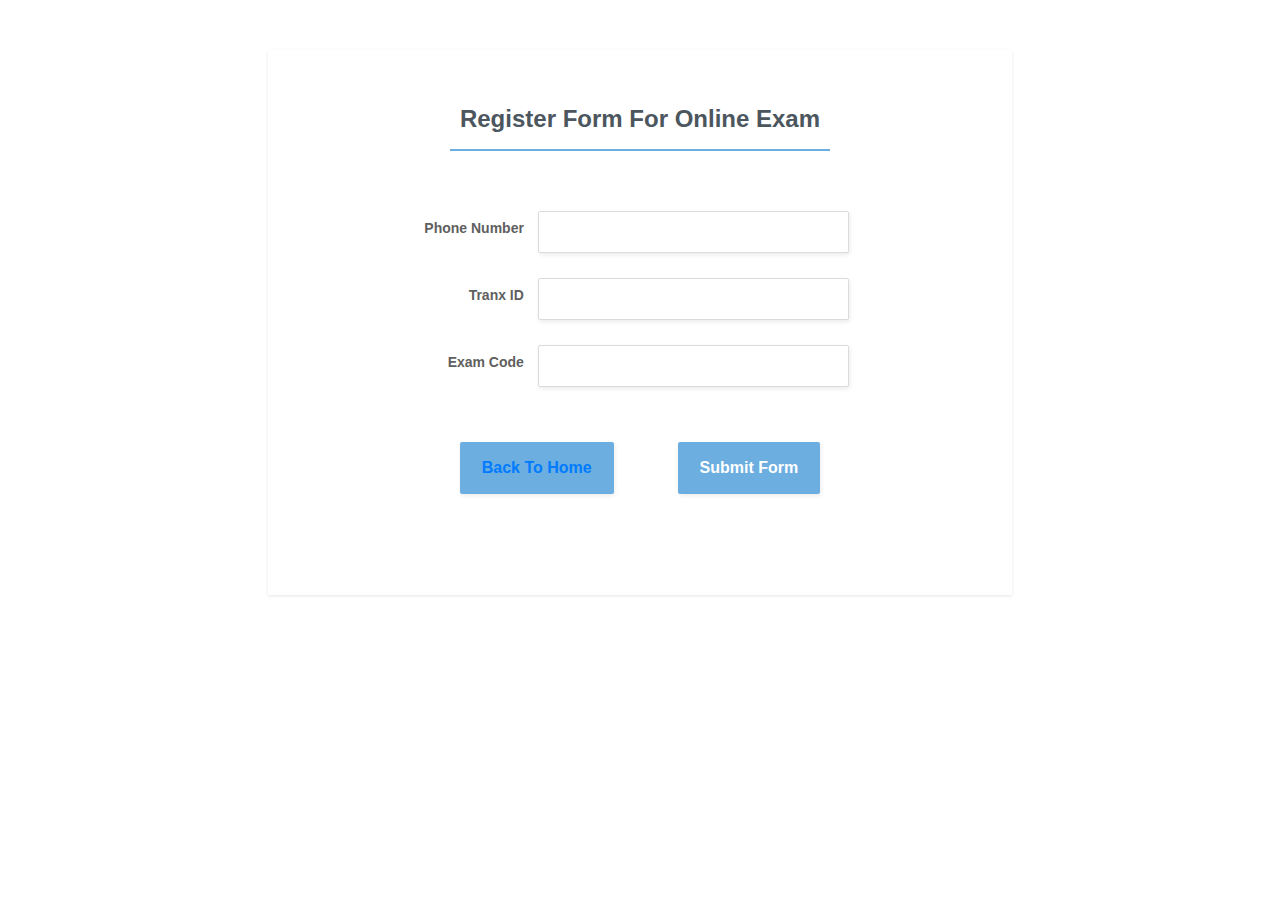
<file: Registration/registration.html>
<!DOCTYPE html>
<html>

<head>
    <meta charset="utf-8">
    <meta name="viewport" content="width=device-width, initial-scale=1.0">
    <title>registration</title>
    <link rel="stylesheet" href="assets/bootstrap/css/bootstrap.min.css">
    <link rel="stylesheet" href="https://fonts.googleapis.com/css?family=Source+Sans+Pro:300,400,700">
    <link rel="stylesheet" href="assets/css/Pretty-Registration-Form.css">
    <link rel="stylesheet" href="assets/css/styles.css">
</head>

<body>
    <div class="row register-form">
        <div class="col-md-8 offset-md-2">
            <form class="custom-form">
                <h1>Register Form For Online Exam</h1>
            
                <div class="form-row form-group">
                    <div class="col-sm-4 label-column"><label class="col-form-label" for="email-input-field">Phone Number&nbsp;</label></div>
                    <div class="col-sm-6 input-column"><input class="form-control" type="text" id="phn_num"></div>
                </div>
                <div class="form-row form-group">
                    <div class="col-sm-4 label-column"><label class="col-form-label" for="email-input-field">Tranx ID&nbsp;</label></div>
                    <div class="col-sm-6 input-column"><input class="form-control" type="text" id="tranx_id"></div>
                </div>
                <div class="form-row form-group">
                    <div class="col-sm-4 label-column"><label class="col-form-label" for="email-input-field">Exam Code&nbsp;</label></div>
                    <div class="col-sm-6 input-column"><input class="form-control" type="text" id="exam_id"></div>
                </div>
                <button class="btn btn-light submit-button" type="button" ><a style="text-decoration:none" href="index.html">Back To Home</a></button>
                <button class="btn btn-light submit-button" type="button" onclick="myfunct()" id="submit-button">Submit Form</button>
                
                <p id="mssg"></p>


                <!-- The Modal -->
<div id="myModal" class="modal">

        <!-- Modal content -->
        <div class="modal-content">
          <div class="modal-header">
            <span class="close">&times;</span>
            <h2 id="toppop"></h2>
          </div>
          <div class="modal-body">
                <p id="popmssg"></p>
                <p id="popmssg2"></p>
          </div>
          <div class="modal-footer">
            <h3></h3>
          </div>
        </div>
      
      </div>
               

            </form>
        </div>
    </div>
   
    <script src="assets/js/jquery.min.js"></script>
    <script src="assets/bootstrap/js/bootstrap.min.js"></script>
    <script>
    function myfunct(){
        var x="Submission Sent To Admin";
        var y="Thank you for the registration.";
        var z="Confirmation";
        var phn=document.getElementById("phn_num").value;
        var tranx=document.getElementById("tranx_id").value;
        var code=document.getElementById("exam_id").value;
        if(phn==null|| phn=="",tranx==null|| tranx=="",code==null|| code=="" ){
            x="Filled Requierd Data";
            y="Please try again.";
            z="Warning";
        }

        document.getElementById("mssg").innerHTML=x;
        document.getElementById("popmssg").innerHTML=x;
        document.getElementById("popmssg2").innerHTML=y;
        document.getElementById("toppop").innerHTML=z;
        
        // Get the modal
        var modal = document.getElementById("myModal");

        // Get the button that opens the modal
        var btn = document.getElementById("submit-button");

        // Get the <span> element that closes the modal
        var span = document.getElementsByClassName("close")[0];

        // When the user clicks on the button, open the modal 
        btn.onclick = function() {
            modal.style.display = "block";
        }

        // When the user clicks on <span> (x), close the modal
        span.onclick = function() {
            modal.style.display = "none";
        }

        // When the user clicks anywhere outside of the modal, close it
        window.onclick = function(event) {
        if (event.target == modal) {
            modal.style.display = "none";
        }
        }
}
    </script>
</body>

</html>
</file>
<file: Registration/assets/css/Pretty-Registration-Form.css>
.register-form form.custom-form {
  padding:55px;
  box-sizing:border-box;
  background-color:#ffffff;
  box-shadow:0 1px 3px 0 rgba(0, 0, 0, 0.1);
  font:bold 14px sans-serif;
  text-align:center;
  margin:50px;
  color:#333;
}

@media (max-width:400px) {
  .register-form form.custom-form {
    padding:55px 10px;
  }
}

.register-form .custom-form h1 {
  display:inline-block;
  color:#4c565e;
  font-size:24px;
  font-weight:bold;
  padding:0 10px 15px;
  margin-bottom:60px;
  border-bottom:2px solid rgb(108, 174, 224);
}

.register-form .custom-form .form-group {
  margin-bottom:25px;
}

.register-form .custom-form .label-column {
  text-align:right;
  color:#5F5F5F;
}

@media (max-width:768px) {
  .register-form .custom-form .label-column {
    text-align:left;
  }
}

.register-form .custom-form .input-column {
  color:#5f5f5f;
  text-align:left;
}

.register-form .custom-form .input-column input {
  color:#5f5f5f;
  box-shadow:1px 2px 4px 0 rgba(0, 0, 0, 0.08);
  padding:12px;
  border:1px solid #dbdbdb;
  border-radius:2px;
  height:42px;
}

.register-form .custom-form .dropdown .dropdown-toggle {
  background:#fff;
  border:1px solid #dbdbdb;
  box-shadow:1px 2px 4px 0 rgba(0, 0, 0, 0.08);
  color:#333;
  outline:none;
}

.register-form .custom-form .dropdown ul {
  background:#fff;
}

.register-form .custom-form .dropdown ul li a {
  background:#fff;
  color:#333;
  opacity:0.8;
}

.register-form .custom-form .dropdown ul li a:hover {
  opacity:1;
}

.register-form .custom-form .submit-button {
  border-radius:2px;
  background:#6caee0;
  color:#ffffff;
  font-weight:bold;
  box-shadow:1px 2px 4px 0 rgba(0, 0, 0, 0.08);
  padding:14px 22px;
  border:0;
  margin:30px;
  outline:none;
}
</file>
<file: Registration/assets/css/styles.css>
body {font-family: Arial, Helvetica, sans-serif;}

/* The Modal (background) */
.modal {
    display: none; /* Hidden by default */
    position: fixed; /* Stay in place */
    z-index: 1; /* Sit on top */
    left: 0;
    top: 0;
    width: 100%; /* Full width */
    height: 100%; /* Full height */
    overflow: auto; /* Enable scroll if needed */
    background-color: rgb(0,0,0); /* Fallback color */
    background-color: rgba(0,0,0,0.4); /* Black w/ opacity */
    -webkit-animation-name: fadeIn; /* Fade in the background */
    -webkit-animation-duration: 0.4s;
    animation-name: fadeIn;
    animation-duration: 0.4s
}

/* Modal Content */
.modal-content {
    position: fixed;
    bottom: 0;
    background-color: #fefefe;
    width: 100%;
    -webkit-animation-name: slideIn;
    -webkit-animation-duration: 0.4s;
    animation-name: slideIn;
    animation-duration: 0.4s
}

/* The Close Button */
.close {
    color: white;
    float: right;
    font-size: 28px;
    font-weight: bold;
}

.close:hover,
.close:focus {
    color: #000;
    text-decoration: none;
    cursor: pointer;
}

.modal-header {
    padding: 2px 16px;
    background-color: #5cb85c;
    color: white;
}

.modal-body {padding: 2px 16px;}

.modal-footer {
    padding: 2px 16px;
    background-color: #5cb85c;
    color: white;
}

/* Add Animation */
@-webkit-keyframes slideIn {
    from {bottom: -300px; opacity: 0} 
    to {bottom: 0; opacity: 1}
}

@keyframes slideIn {
    from {bottom: -300px; opacity: 0}
    to {bottom: 0; opacity: 1}
}

@-webkit-keyframes fadeIn {
    from {opacity: 0} 
    to {opacity: 1}
}

@keyframes fadeIn {
    from {opacity: 0} 
    to {opacity: 1}
}
</file>
